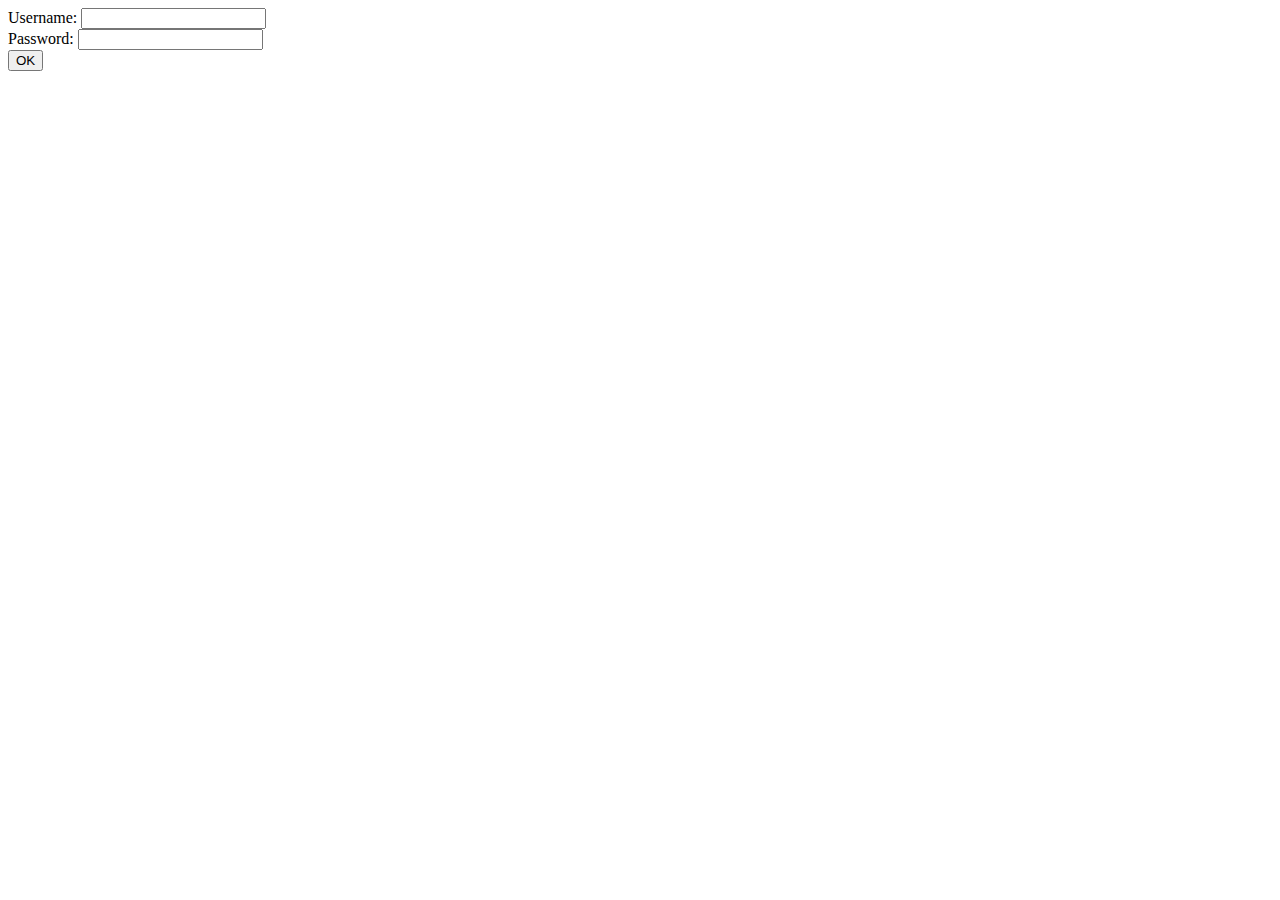
<file: d04/ex01/index.html>
<!DOCTYPE html>
<html>
<head>
	<title>Title</title>
</head>
<body>
	<form action="create.php" method="POST">
		Username: <input type="text" name="login" value="" />
		<br />
		Password: <input type="password" name="passwd" value="" />
		<br />
		<input type="submit" name="submit" value="OK"/>
	</form>
</body>
</html>
</file>
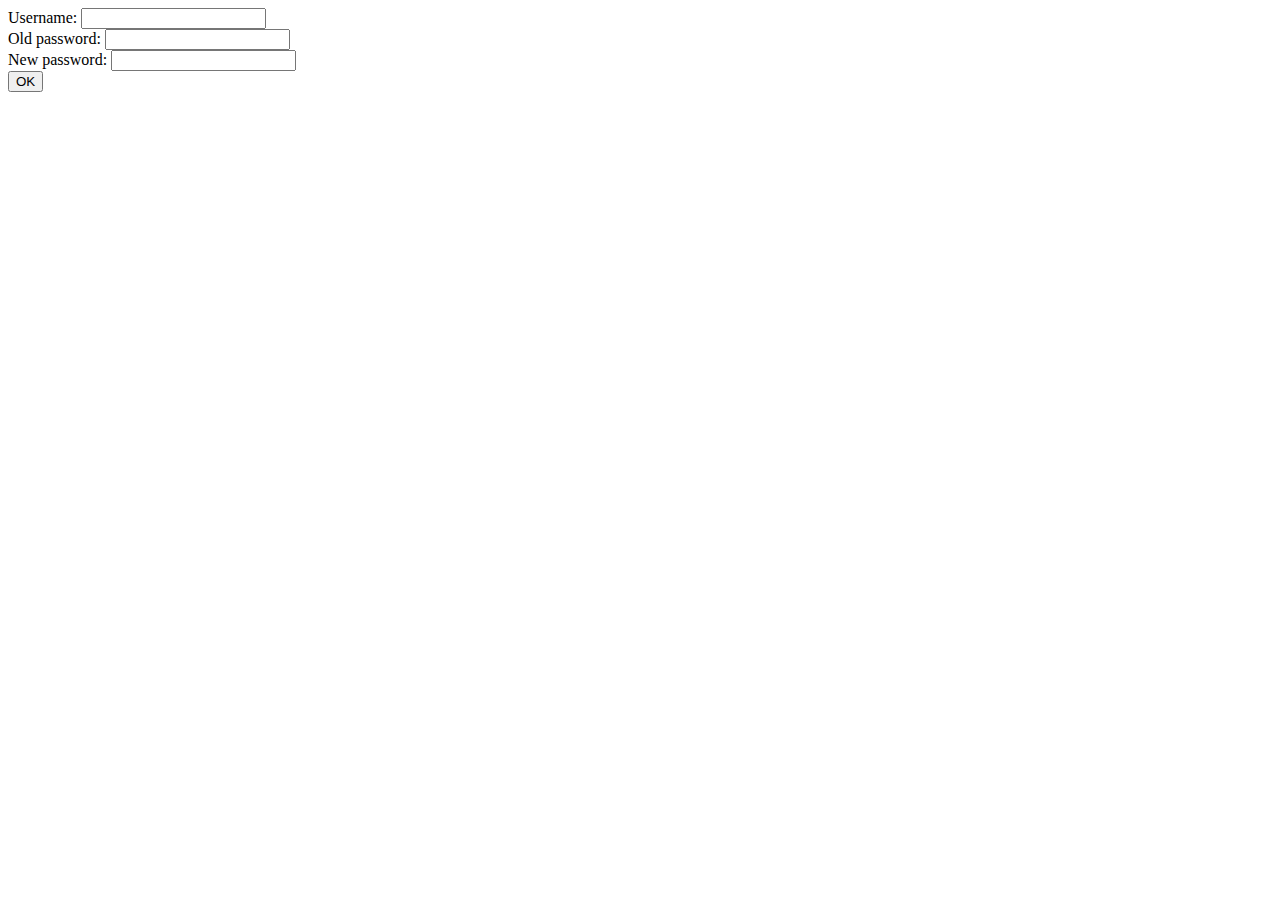
<file: d04/ex02/index.html>
<!DOCTYPE html>
<html>
<head>
	<title>Title</title>
</head>
<body>
	<form action="modif.php" method="POST">
		Username: <input type="text" name="login" value="" />
		<br />
		Old password: <input type="password" name="oldpw" value="" />
		<br />
		New password: <input type="password" name="newpw" value="" />
		<br />
		<input type="submit" name="submit" value="OK"/>
	</form>
</body>
</html>
</file>
